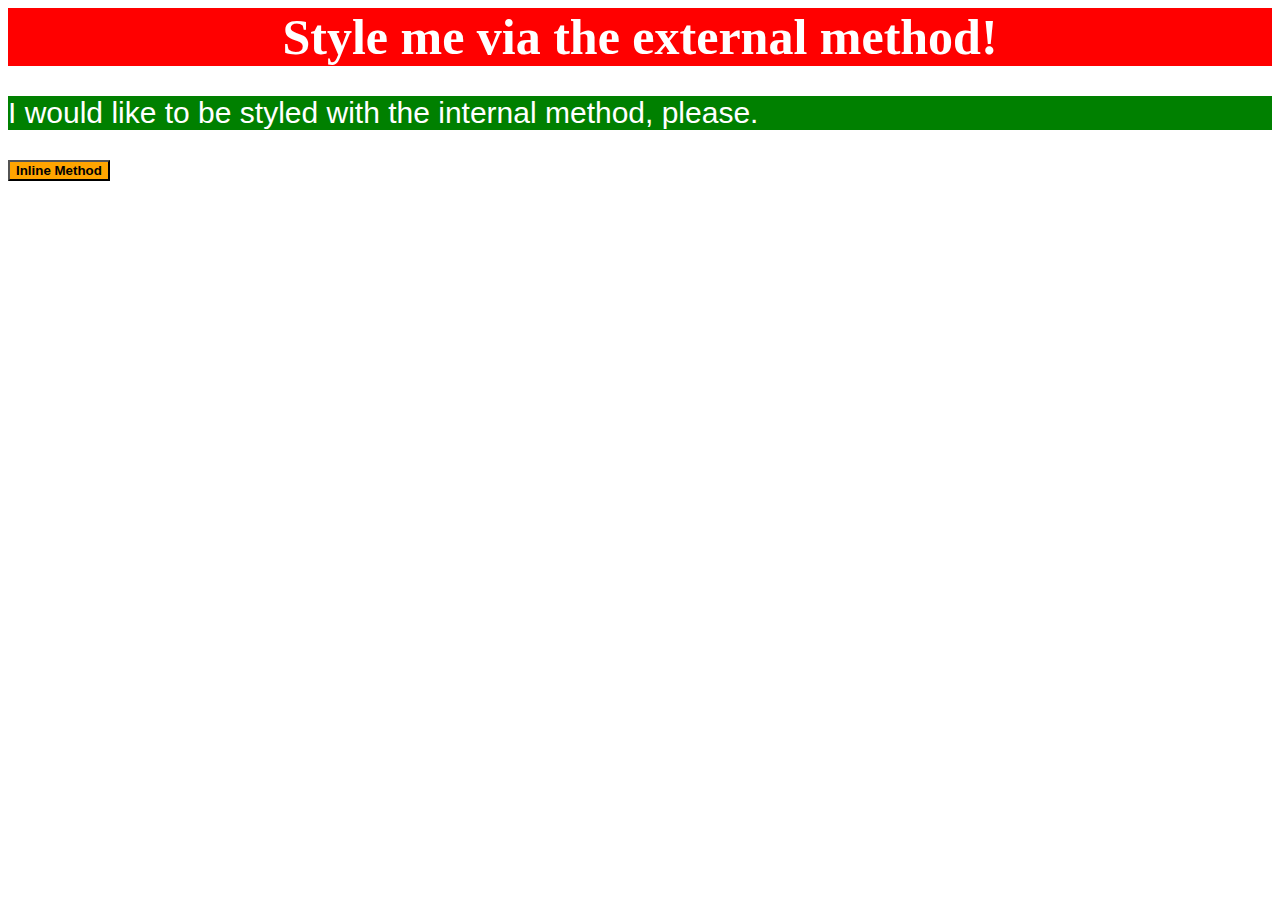
<file: CSS-Founatations-01-css-methods/index.html>
<!DOCTYPE html>
<html lang="en">
  <head>
    <meta charset="UTF-8">
    <link rel="stylesheet" href="style.css">
    <meta http-equiv="X-UA-Compatible" content="IE=edge">
    <meta name="viewport" content="width=device-width, initial-scale=1.0">
    <title>Methods for Adding CSS</title>
  </head>
  <body>
    <div>Style me via the external method!</div>
    <p>I would like to be styled with the internal method, please.</p>
    <style>
        p {
           color: white;
           background-color: green; 
           font-size: 30px;
           font-family: Arial, Helvetica, sans-serif;
        }
    </style>
    <button style="background-color: orange; font-weight: bold;">Inline Method</button>
  </body>
</html>
</file>
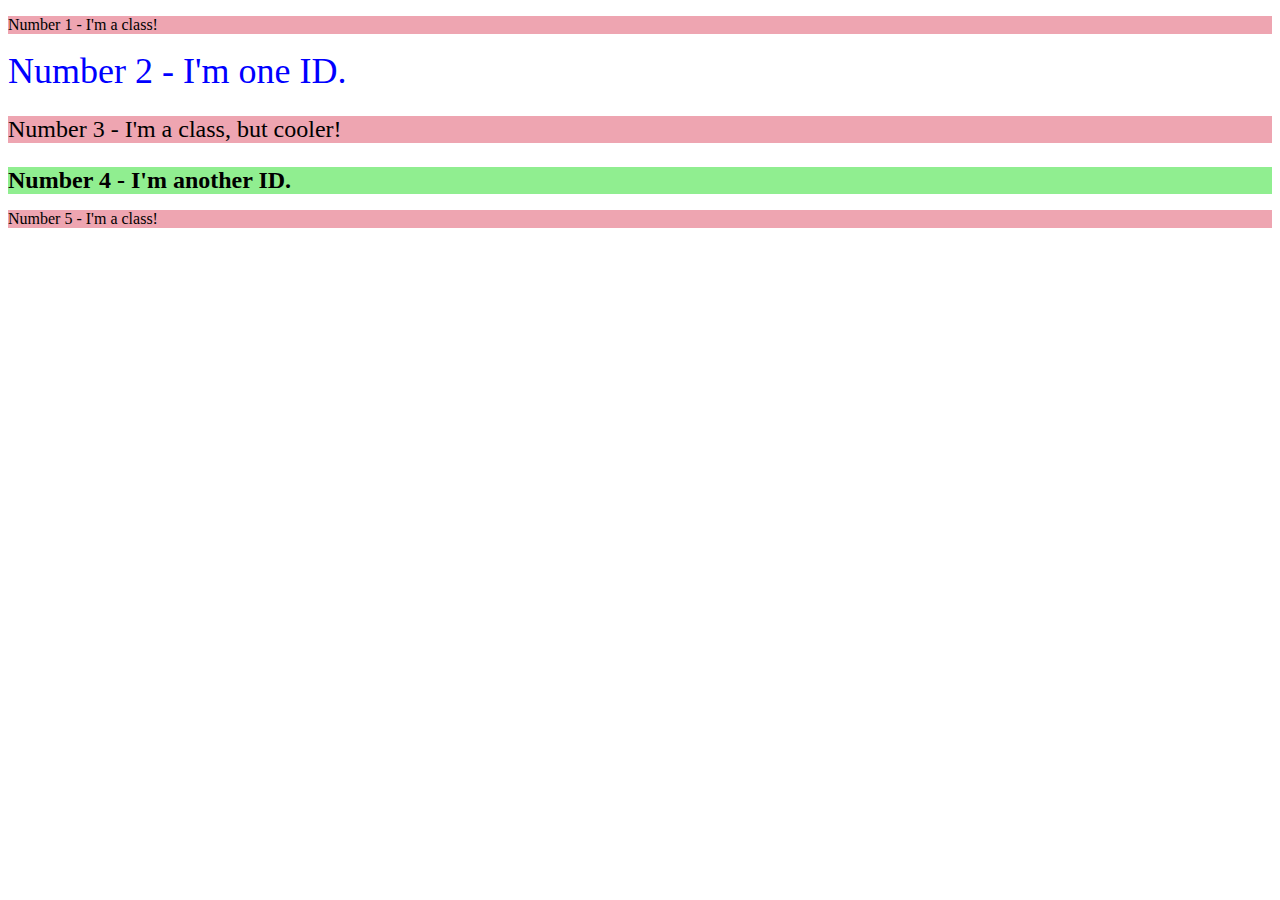
<file: CSS-Founatations-02-class-id-selectors/index.html>
<!DOCTYPE html>
<html lang="en">
  <head>
    <meta charset="UTF-8">
    <meta http-equiv="X-UA-Compatible" content="IE=edge">
    <meta name="viewport" content="width=device-width, initial-scale=1.0">
    <title>Class and ID Selectors</title>
    <link rel="stylesheet" href="style.css">
  </head>
  <body>
    <p class="num1">Number 1 - I'm a class!</p>
    <div id="num2">Number 2 - I'm one ID.</div>
    <p class="num1 cool">Number 3 - I'm a class, but cooler!</p>
    <div id="num4">Number 4 - I'm another ID.</div>
    <p class="num1">Number 5 - I'm a class!</p>
  </body>
</html>
</file>
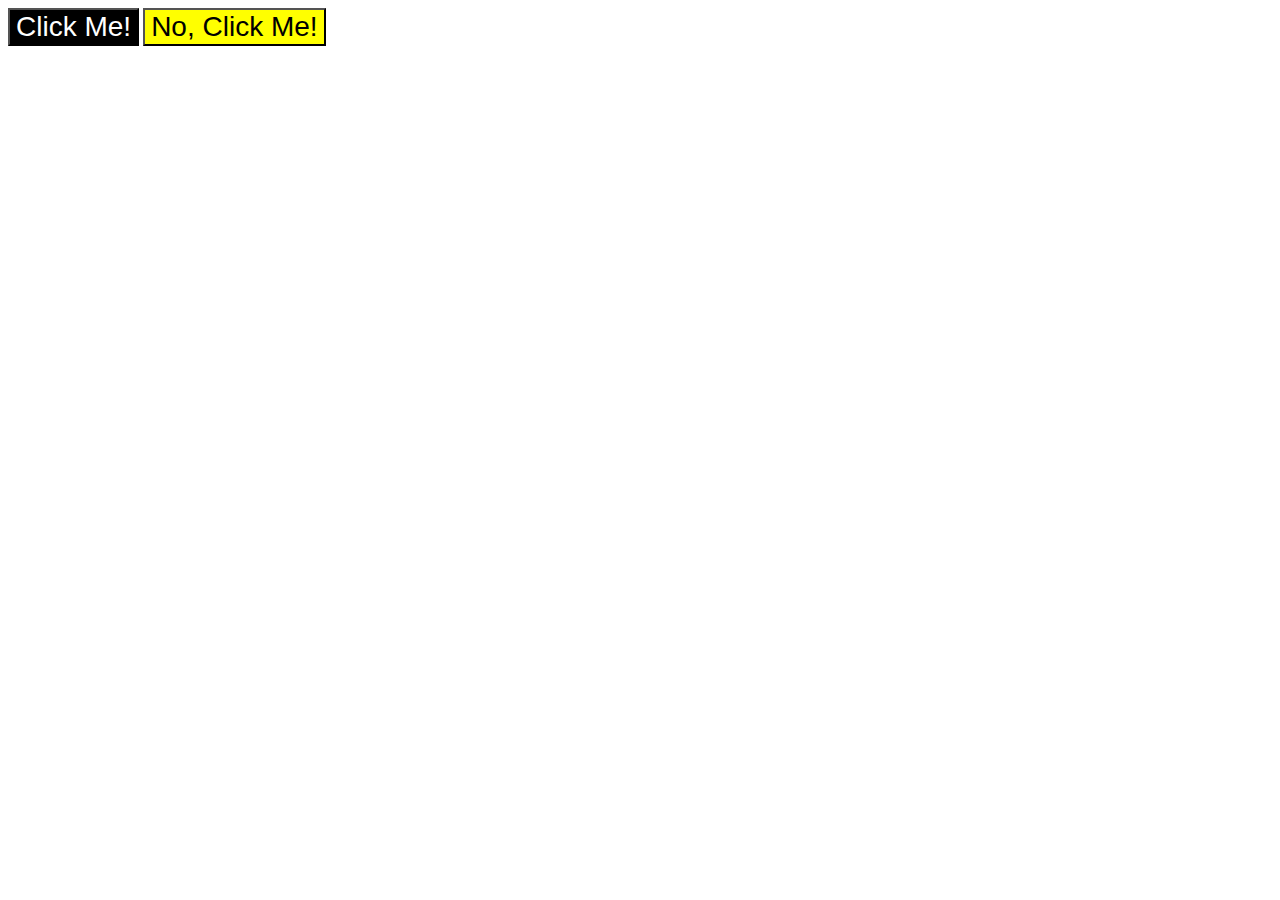
<file: CSS-Founatations-03-grouping-selectors/index.html>
<!DOCTYPE html>
<html lang="en">
  <head>
    <meta charset="UTF-8">
    <meta http-equiv="X-UA-Compatible" content="IE=edge">
    <meta name="viewport" content="width=device-width, initial-scale=1.0">
    <title>Grouping Selectors</title>
    <link rel="stylesheet" href="style.css">
  </head>
  <body>
    <button class="first">Click Me!</button>
    <button class="second">No, Click Me!</button>
  </body>
</html>
</file>
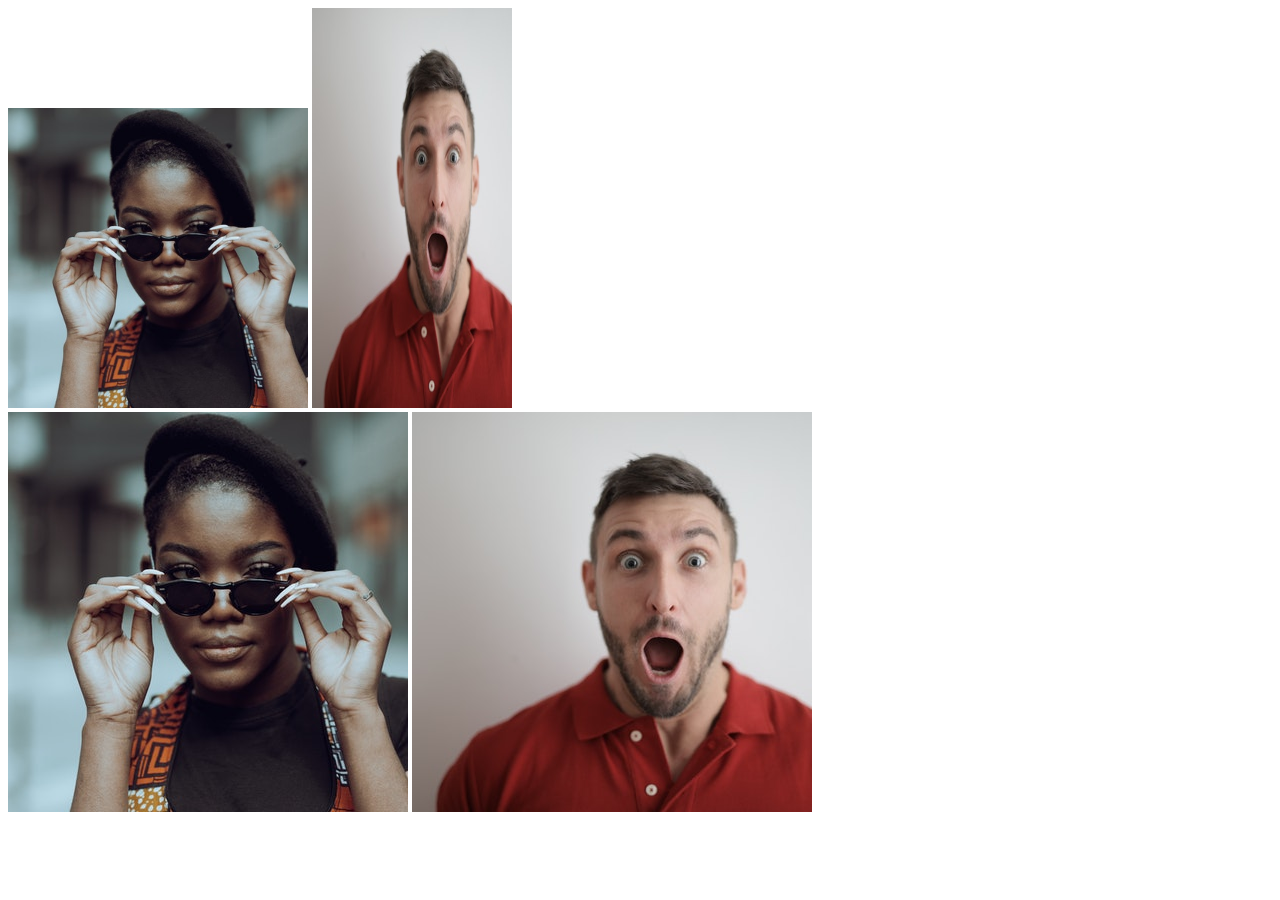
<file: CSS-Founatations-04-changing-selectors/index.html>
<!DOCTYPE html>
<html lang="en">
  <head>
    <meta charset="UTF-8">
    <meta http-equiv="X-UA-Compatible" content="IE=edge">
    <meta name="viewport" content="width=device-width, initial-scale=1.0">
    <title>Chaining Selectors</title>
    <link rel="stylesheet" href="style.css">
  </head>
  <body>
    <!-- Use the classes BELOW this line -->
    <div>
      <img class="avatar proportioned" src="./pexels-katho-mutodo-8434791.jpg" alt="">
      <img class="avatar distorted" src="./pexels-andrea-piacquadio-3777931.jpg" alt="">
    </div>
    <!-- Use the classes ABOVE this line -->
    <div>
      <img class="original proportioned" src="./pexels-katho-mutodo-8434791.jpg" alt="">
      <img class="original distorted" src="./pexels-andrea-piacquadio-3777931.jpg" alt="">
    </div>
  </body>
</file>
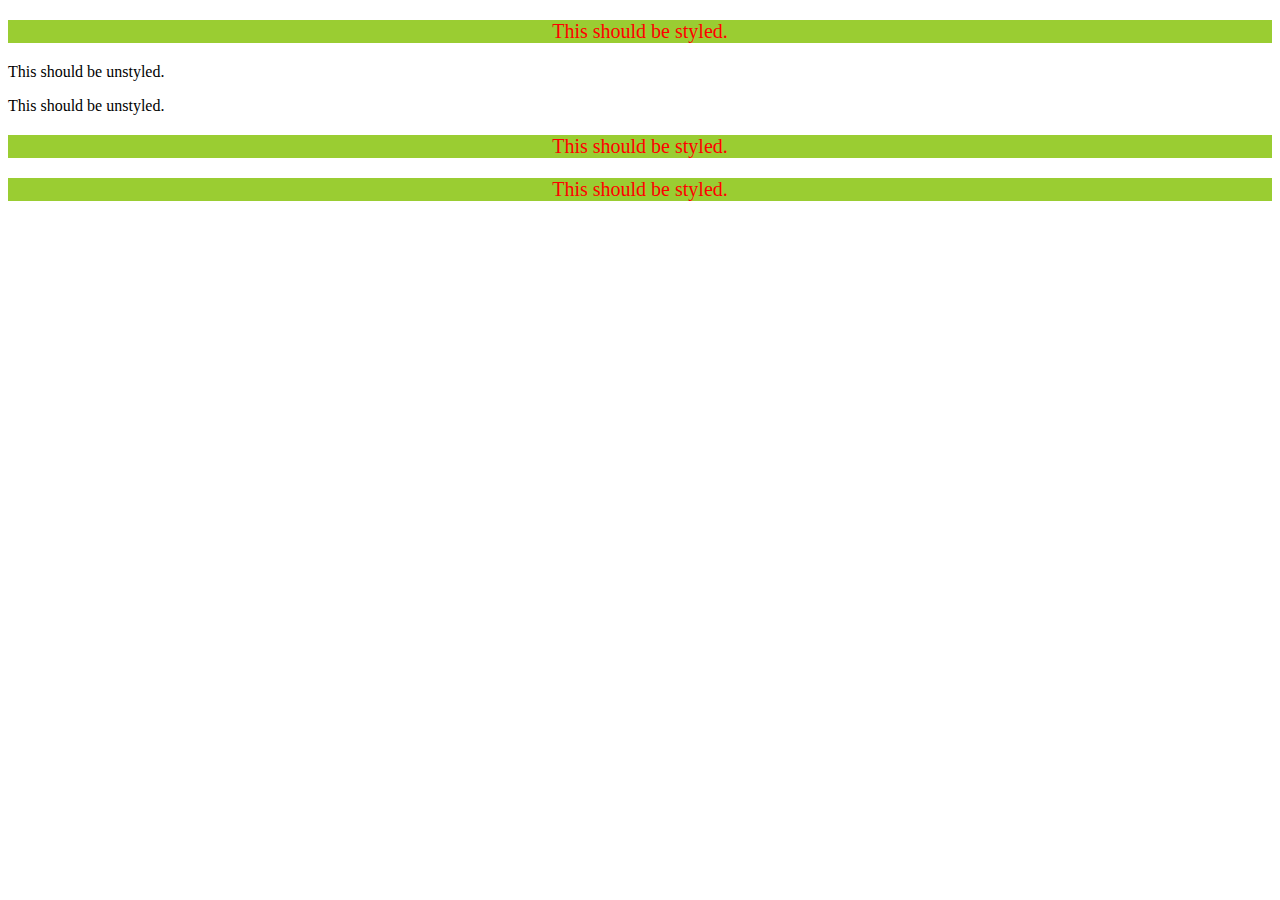
<file: CSS-Founatations-05-descendant-combinator/index.html>
<!DOCTYPE html>
<html lang="en">
  <head>
    <meta charset="UTF-8">
    <meta http-equiv="X-UA-Compatible" content="IE=edge">
    <meta name="viewport" content="width=device-width, initial-scale=1.0">
    <title>Descendant Combinator</title>
    <link rel="stylesheet" href="style.css">
  </head>
  <body>
    <div class="container">
      <p class="text">This should be styled.</p>
    </div>
    <p class="text">This should be unstyled.</p>
    <p class="text">This should be unstyled.</p>
    <div class="container">
      <p class="text">This should be styled.</p>
      <p class="text">This should be styled.</p>
    </div>
  </body>
</html>
</file>
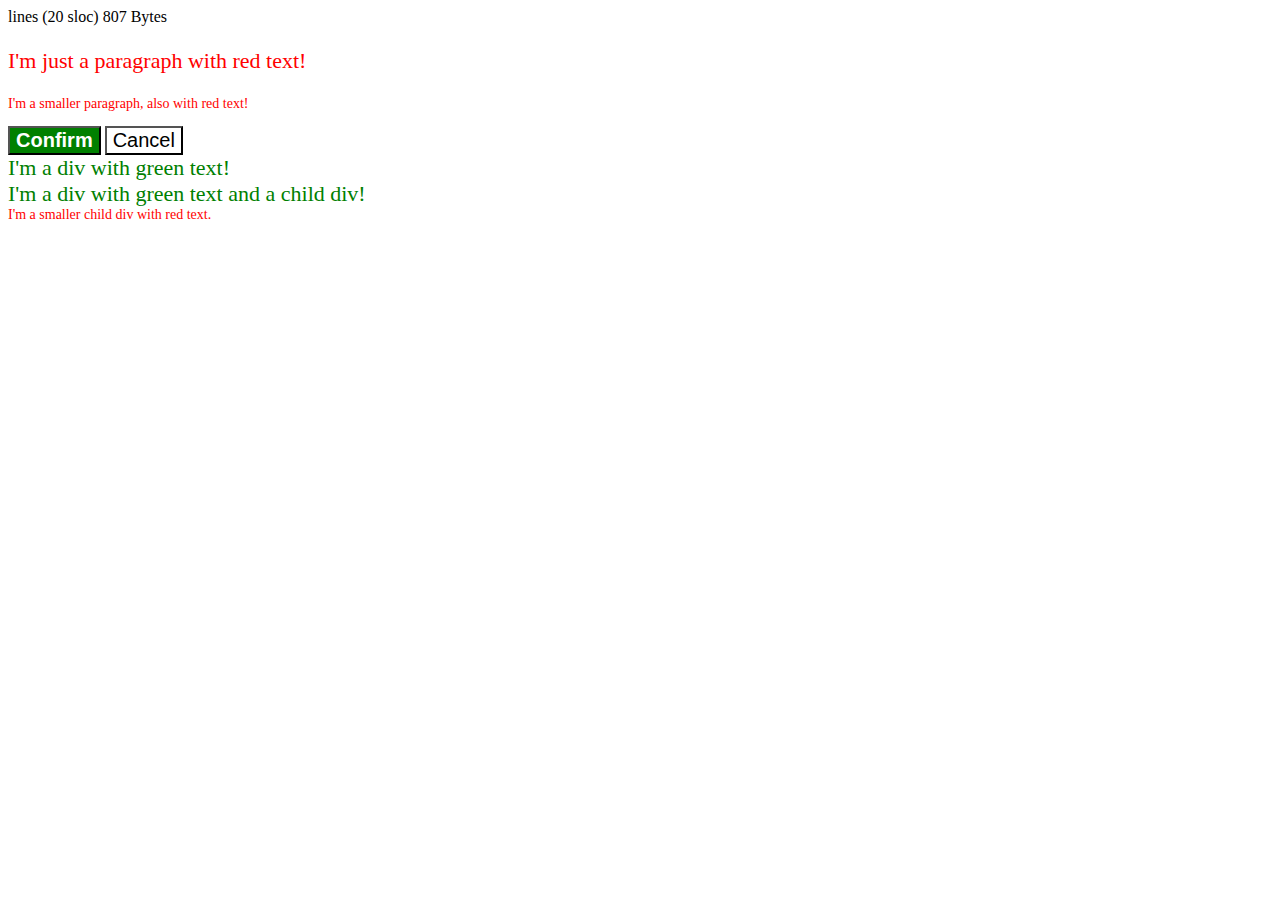
<file: CSS-Founatations-06-cascade-fix/index.html>
lines (20 sloc)  807 Bytes

<!DOCTYPE html>
<html lang="en">
  <head>
    <meta charset="UTF-8">
    <meta http-equiv="X-UA-Compatible" content="IE=edge">
    <meta name="viewport" content="width=device-width, initial-scale=1.0">
    <title>Fix the Cascade</title>
    <link rel="stylesheet" href="style.css">
  </head>
  <body>
    <p class="para">I'm just a paragraph with red text!</p>
    <p class="para small-para">I'm a smaller paragraph, also with red text!</p>

    <button id="confirm-button" class="button confirm">Confirm</button>
    <button id="cancel-button" class="button cancel">Cancel</button>

    <div class="text">I'm a div with green text!</div>
    <div class="text">I'm a div with green text and a child div!
      <div class="text child">I'm a smaller child div with red text.</div>
    </div>
  </body>
</html>
</file>
<file: CSS-Founatations-01-css-methods/style.css>
div {
    color: white;
    background-color: red;
    font-size: 50px;
    font-weight: bold;
    text-align: center;
}
</file>
<file: CSS-Founatations-02-class-id-selectors/style.css>
.num1,
.cool {
    background-color: rgb(238, 165, 177);
    font: Verdana, "DejaVu Sans", sans-serif;
}
.cool {
    font-size: 24px;
}
#num2 {
    color: blue;
    font-size: 36px;
}
#num4 {
    background-color: lightgreen;
    font-size: 24px;
    font-weight: bold;
}
</file>
<file: CSS-Founatations-03-grouping-selectors/style.css>
.first,
.second {
    font-size: 28px;
    font-family: Helvetica, "Times New Roman", sans-serif;
}
.first {
    background-color: #000;
    color: #fff;
}
.second {
    background-color: yellow;
}
</file>
<file: CSS-Founatations-04-changing-selectors/style.css>
.avatar.proportioned {
    width: 300px;
    height: auto;
}

.avatar.distorted {
    width: 200px;
    height: 400px;
}
</file>
<file: CSS-Founatations-05-descendant-combinator/style.css>
div p {
    background-color: yellowgreen;
    color: red;
    font-size: 20px;
    text-align: center;
}
</file>
<file: CSS-Founatations-06-cascade-fix/style.css>
.para,
.small-para {
  color: hsl(0, 100%, 50%);
}

.para {
  font-size: 22px;
}

.small-para {
  font-size: 14px;
}

#confirm-button {
  background: green;
  color: white;
  font-weight: bold;
} 

.button {
  background-color: rgb(255, 255, 255);
  color: rgb(0, 0, 0);
  font-size: 20px;
}
.text {
  color: green;
  font-size: 22px;
}
div .child {
  color: red;
  font-size: 14px;
}
</file>
